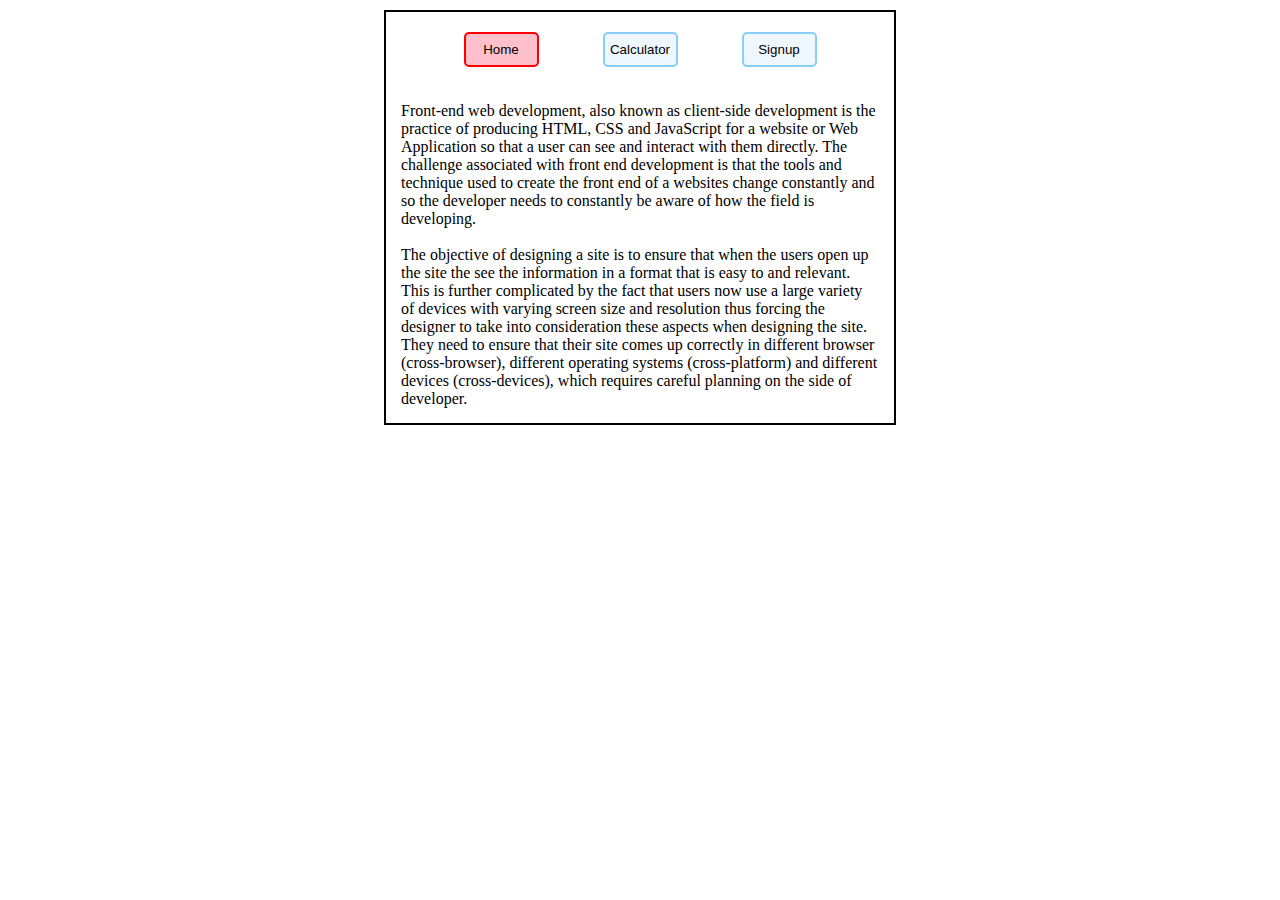
<file: C05 - Project 01/index.html>
<!DOCTYPE html>
<html lang="en">
<head>
    <meta charset="UTF-8">
    <meta http-equiv="X-UA-Compatible" content="IE=edge">
    <meta name="viewport" content="width=device-width, initial-scale=1.0">
    <title>Index</title>
    <link rel=stylesheet href="style.css" type="text/css">
</head>
<body>
    <div id="container">
        <div id="link-div" class="content">
            <ul id="navi-link-li">
                <li><a href="home.html"><button class="nav-button" value="Home">Home</button></a></li>
                <li><a href="calculator.html"><button class="nav-button">Calculator</button></a></li>
                <li><a href="signup.html"><button class="nav-button">Signup</button></a></li>
            </ul>
        </div>
        <div id="text-content" class="content">

        </div>
        <script>
            // Redirect to home.html when the page loads
            window.onload = function() {
              location.href = "home.html";
            };
          </script>
    </div>
</body>
</html>
</body>
</html>
</file>
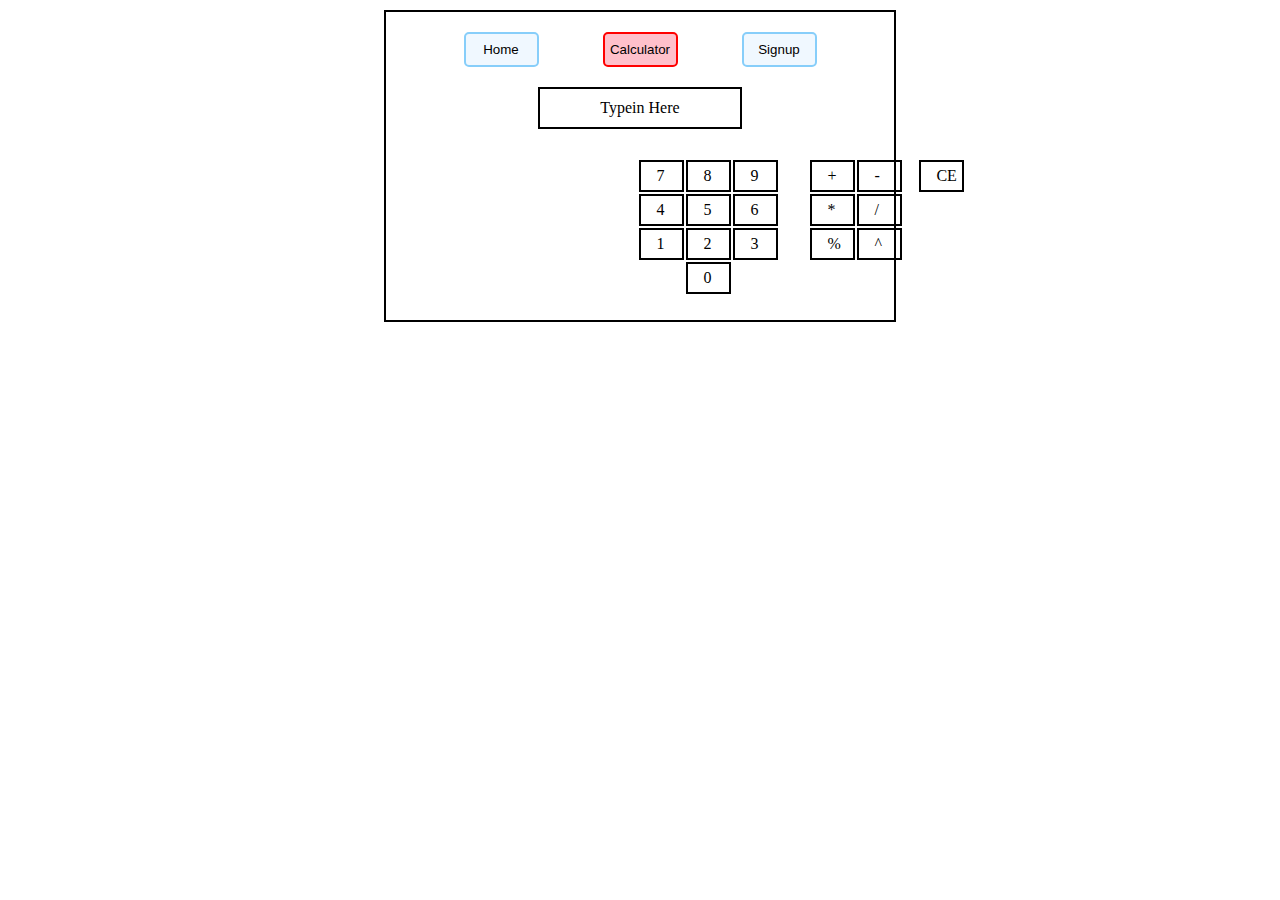
<file: C05 - Project 01/calculator.html>
<!DOCTYPE html>
<html lang="en">
<head>
    <meta charset="UTF-8">
    <meta http-equiv="X-UA-Compatible" content="IE=edge">
    <meta name="viewport" content="width=device-width, initial-scale=1.0">
    <title>Calculator</title>
    <link rel=stylesheet href="style.css" type="text/css">
    <style>
        #calculator{
        border: 2px solid red;
        background-color: pink;
}
    </style>
</head>
<body>
    <div id="container">
        <div id="link-div" class="content">
            <ul id="navi-link-li">
                <li><a href="home.html"><button id="home">Home</button></a></li>
                <li><a href="calculator.html"><button id="calculator" class="nav-button">Calculator</button></a></li>
                <li><a href="signup.html"><button id="signup">Signup</button></a></li>
            </ul>
        </div>
        <div id="calc-div">
            <div id="typein">Typein Here
            </div>
            <div class="cal-row">
                <div class="cal-row">
                    <div id="num-pad">
                        <div class="cal-row">
                            <div class="cal-key">7</div>
                            <div class="cal-key">8</div>
                            <div class="cal-key">9</div>
                        </div>
                        <div class="cal-row">
                            <div class="cal-key">4</div>
                            <div class="cal-key">5</div>
                            <div class="cal-key">6</div>
                        </div>
                        <div class="cal-row">
                            <div class="cal-key">1</div>
                            <div class="cal-key">2</div>
                            <div class="cal-key">3</div>
                        </div>
                            <div class="cal-row">
                                <div class="cal-key">0</div>
                            </div>
                        </div>
                    </div>
                <div id="sign-pad" class="cal-row">
                    <div>
                        <div class="cal-row">
                            <div class="cal-key">+</div>
                            <div class="cal-key">-</div>
                        </div>
                        <div class="cal-row">
                            <div class="cal-key">*</div>
                            <div class="cal-key">/</div>
                        </div>
                        <div class="cal-row">
                            <div class="cal-key">%</div>
                            <div class="cal-key">^</div>
                        </div>
                    </div>
                <div class="cal-row">
                    <div>
                        <div class="cal-row">
                        <div class="cal-key">CE
                        </div>
                    </div>
                </div>
            </div>
        </div>
    </div>
</body>
</html>
</file>
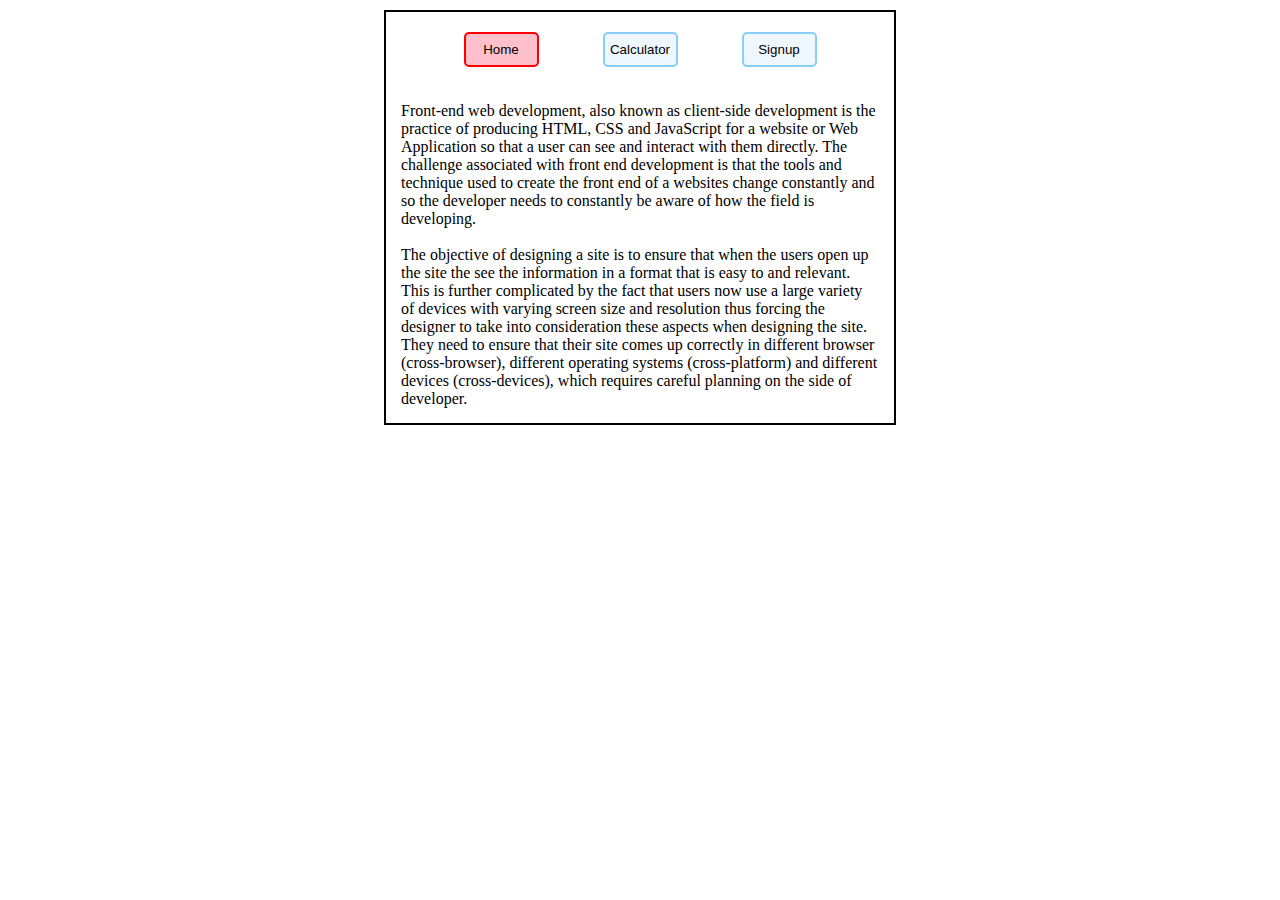
<file: C05 - Project 01/home.html>
<!DOCTYPE html>
<html lang="en">
<head>
    <meta charset="UTF-8">
    <meta http-equiv="X-UA-Compatible" content="IE=edge">
    <meta name="viewport" content="width=device-width, initial-scale=1.0">
    <title>Home</title>
    <link rel=stylesheet href="style.css" type="text/css">
    <style>
        #home{
        border: 2px solid red;
        background-color: pink;
}
    </style>
</head>
<body>
    <div id="container">
        <div id="link-div" class="content">
            <ul id="navi-link-li">
                <li><a href="home.html"><button id="home">Home</button></a></li>
                <li><a href="calculator.html"><button id="calculator" class="nav-button">Calculator</button></a></li>
                <li><a href="signup.html"><button id="signup">Signup</button></a></li>
            </ul>
        </div>
        <div id="text-content" class="content">
            <p>
                Front-end web development, also known as client-side development is the practice of producing HTML, CSS and JavaScript for a website or Web Application so that a user can see and interact with them directly. The challenge associated with front end development is that the tools and technique used to create the front end of a websites change constantly and so the developer needs to constantly be aware of how the field is developing.
            </p>
            <br>
            <p>
                The objective of designing a site is to ensure that when the users open up the site the see the information in a format that is easy to and relevant. This is further complicated by the fact that users now use a large variety of devices with varying screen size and resolution thus forcing the designer to take into consideration these aspects when designing the site. They need to ensure that their site comes up correctly in different browser (cross-browser), different operating systems (cross-platform) and different devices (cross-devices), which requires careful planning on the side of developer.
            </p>
        </div>
    </div>
</body>
</html>
</file>
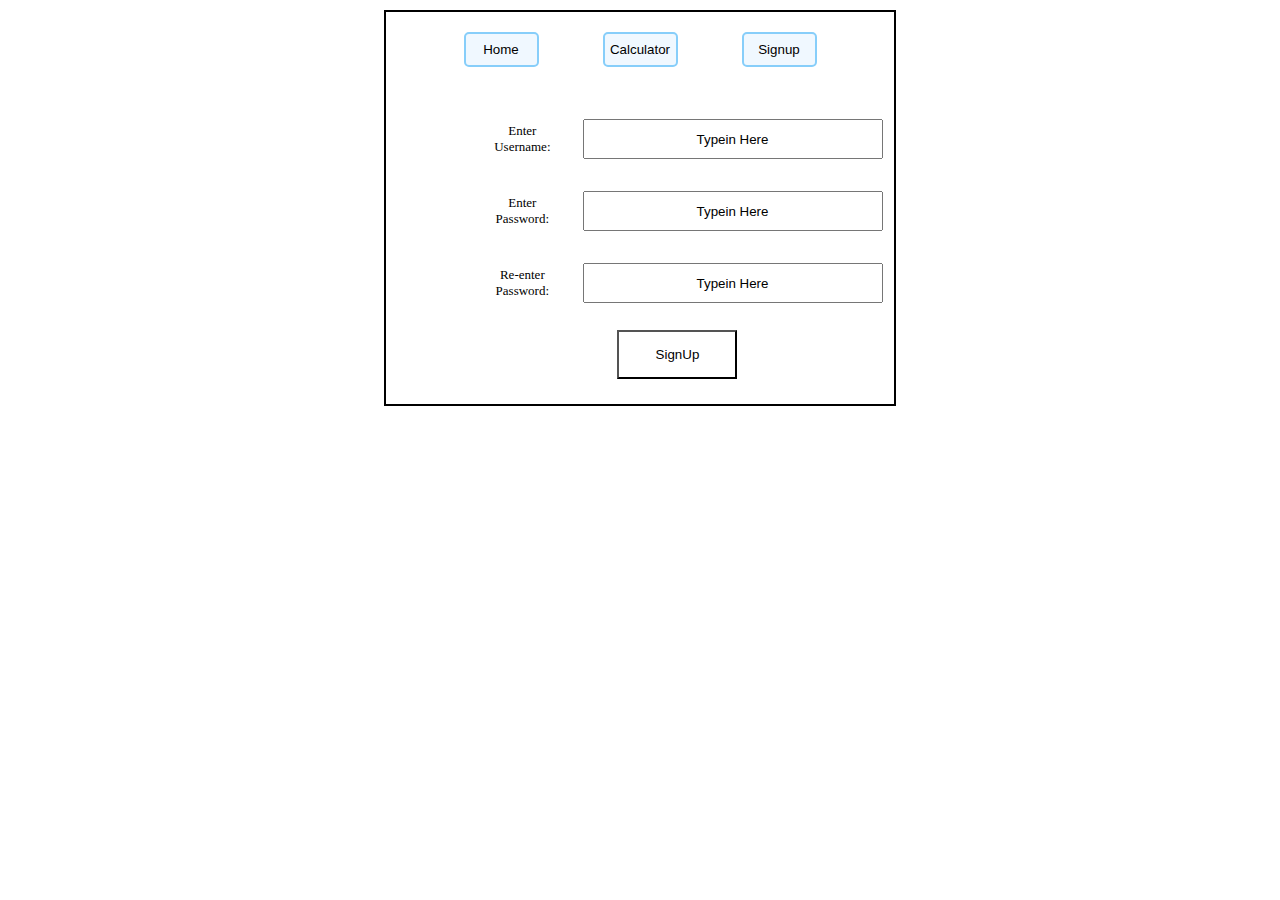
<file: C05 - Project 01/signup.html>
<!DOCTYPE html>
<html lang="en">
<head>
    <meta charset="UTF-8">
    <meta http-equiv="X-UA-Compatible" content="IE=edge">
    <meta name="viewport" content="width=device-width, initial-scale=1.0">
    <title>Signup</title>
    <link rel=stylesheet href="style.css" type="text/css">
    <style>
        #singup{
        border: 2px solid red;
        background-color: pink;
}
    </style>
</head>
<body>
    <div id="container">
        <div id="link-div" class="content">
            <ul id="navi-link-li">
                <li><a href="home.html"><button id="home">Home</button></a></li>
                <li><a href="calculator.html"><button id="calculator" class="nav-button">Calculator</button></a></li>
                <li><a href="signup.html"><button id="signup">Signup</button></a></li>
            </ul>
        </div>
        <div id="signup-form" class="content">
            <form action>
                <table align="center">
                    <tr><th><label for="username">Enter Username:</label></th>
                        <td><input type="text" name="username" value="Typein Here"></td>
                    </tr>

                    <tr><th><label for="password">Enter Password:</label></th>
                        <td><input type="text" name="password" value="Typein Here"></td>
                    </tr>

                    <tr><th><label for="re-enter-password">Re-enter Password:</label></th>
                        <td><input type="text" value="Typein Here"></td>
                    </tr>

                </table>
                <div id="sign-btn">
                    <input type="submit" value="SignUp">
                </div>
            </form>

        </div>
    </div>
</body>
</html>
</file>
<file: C05 - Project 01/style.css>
*{ box-sizing: border-box;
  margin: 0;
  padding: 0;
}


#container{
  border: 2px solid black;
  margin-top: 10px;
  margin-left: 30%;
  margin-right: 30%;

}

/*styling the page link buttons */

#link-div{
  display: flex;
  justify-content: space-around;
  align-items: center;
  align-items: 10px 10%;
}

a{
  text-decoration: none;
}
#navi-link-li li{
  display: inline-block;
  padding: 0% 30px;
}

button{
  width: 75px;
  height: 35px;
  border: 2px solid lightskyblue;
  border-radius: 5px;
  background-color: aliceblue;
}

#navi-link-li{
  padding: 5px;
  list-style-type: none;
}

/* styling content part of page for home page text*/
.content{
  padding:15px;
}

/* styling content part of page for page calculator*/
#calc-div{
  margin-left: 30%;
  margin-right: 30%;
  padding-bottom: 5%;
}

#typein{
text-align: center;
padding: 10px;
margin-bottom: 30px;
border: 2px solid black;
}

#num-pad{
  margin-left: 100px;
}

.cal-row{
  display: flex;
  justify-content:space-evenly;
  margin-right:15px;
}

.cal-key{
  width:45px;
  margin:1px;
  padding:5px 10px 5px 15px;
  border: 2px solid black;
}

/*/* styling content part of page for page signup*/

#signup-form{
  margin-left: 15%;
  margin-right:15%;
}

tr{
  padding:10px;
  width:100px;
  font-family:tahoma;
  font-size:12px;
}

th, td{
  width: 100px;
  font-size: small;
  font-weight: normal;
  padding:15px;
}

input{
  width:300px;
  height: 40px;
  text-align:center;
  padding:15px;
}
#sign-btn{
  margin-left: 40%;
  margin-right:35%;
  padding:10px;
}
input[type="submit"]{
  width: 120px;
  padding-bottom:30px;
  background-color: white;
}
</file>
